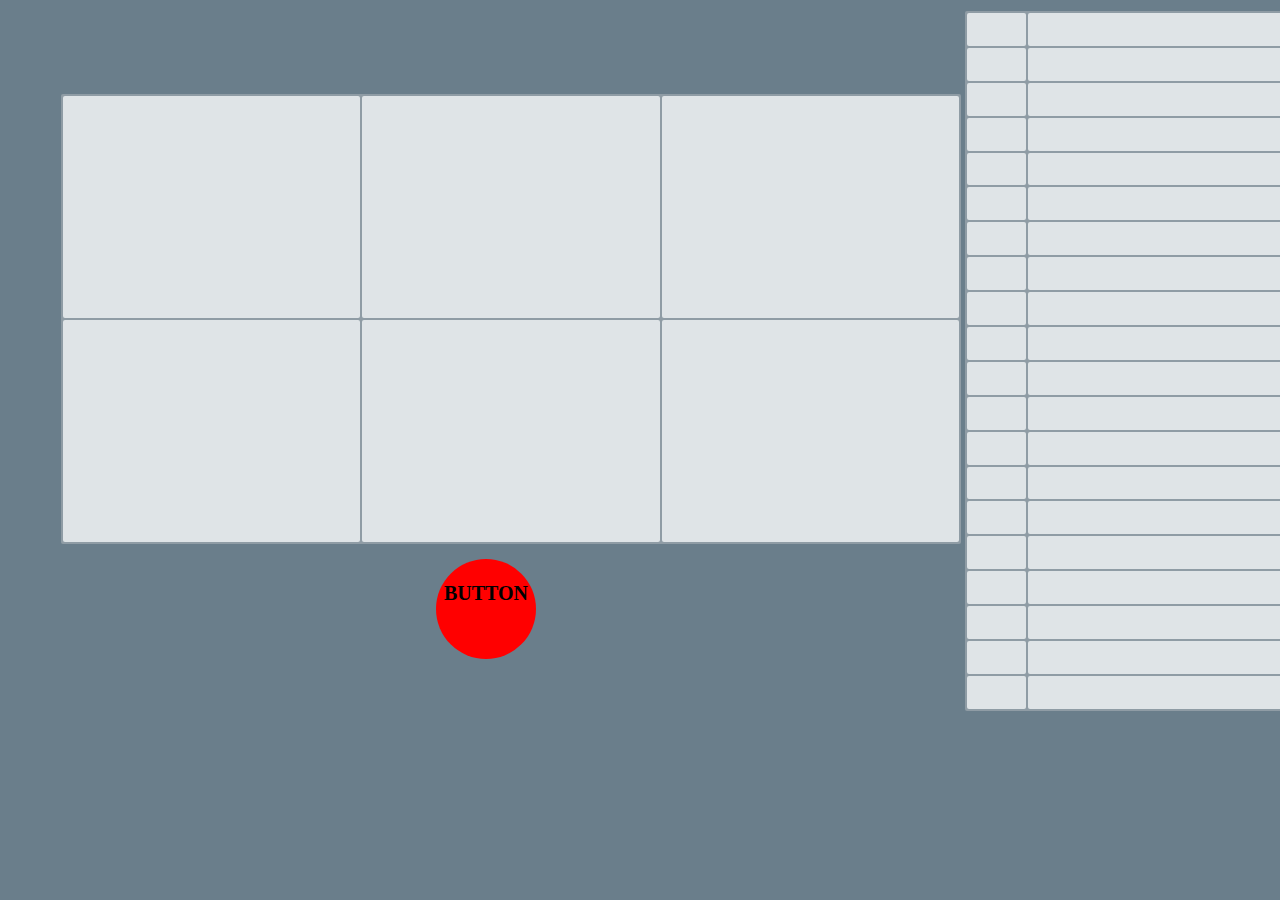
<file: index.html>
<!DOCTYPE html>
<html>
  <head>
    <meta charset="utf-8">
    <title>Index</title>
    <link rel="stylesheet" href="index.css">
  </head>
  <body>
    <table width="100%">
      <tr>
        <td width="70%">
          <table id="camera">
            <tr>
              <td></td>
              <td></td>
              <td></td>
            </tr>
            <tr>
              <td></td>
              <td></td>
              <td></td>
            </tr>
          </table>
          <div id="red_btn"><br>BUTTON</div>
        </td>
        <td>
          <table id="student">
            <tr>
              <td></td>
              <td></td>
              <td></td>
            </tr>
            <tr>
              <td></td>
              <td></td>
              <td></td>
            </tr>
            <tr>
              <td></td>
              <td></td>
              <td></td>
            </tr>
            <tr>
              <td></td>
              <td></td>
              <td></td>
            </tr>
            <tr>
              <td></td>
              <td></td>
              <td></td>
            </tr>
            <tr>
              <td></td>
              <td></td>
              <td></td>
            </tr>
            <tr>
              <td></td>
              <td></td>
              <td></td>
            </tr>
            <tr>
              <td></td>
              <td></td>
              <td></td>
            </tr>
            <tr>
              <td></td>
              <td></td>
              <td></td>
            </tr>
            <tr>
              <td></td>
              <td></td>
              <td></td>
            </tr>
            <tr>
              <td></td>
              <td></td>
              <td></td>
            </tr>
            <tr>
              <td></td>
              <td></td>
              <td></td>
            </tr>
            <tr>
              <td></td>
              <td></td>
              <td></td>
            </tr>
            <tr>
              <td></td>
              <td></td>
              <td></td>
            </tr>
            <tr>
              <td></td>
              <td></td>
              <td></td>
            </tr>
            <tr>
              <td></td>
              <td></td>
              <td></td>
            </tr>
            <tr>
              <td></td>
              <td></td>
              <td></td>
            </tr>
            <tr>
              <td></td>
              <td></td>
              <td></td>
            </tr>
            <tr>
              <td></td>
              <td></td>
              <td></td>
            </tr>
            <tr>
              <td></td>
              <td></td>
              <td></td>
            </tr>
          </table>
        </td>
      </tr>
    </table>
    <script src="https://code.jquery.com/jquery-3.1.1.js" integrity="sha256-16cdPddA6VdVInumRGo6IbivbERE8p7CQR3HzTBuELA=" crossorigin="anonymous"></script>
    <script type="text/javascript" src="index.js"></script>
  </body>
</html>
</file>
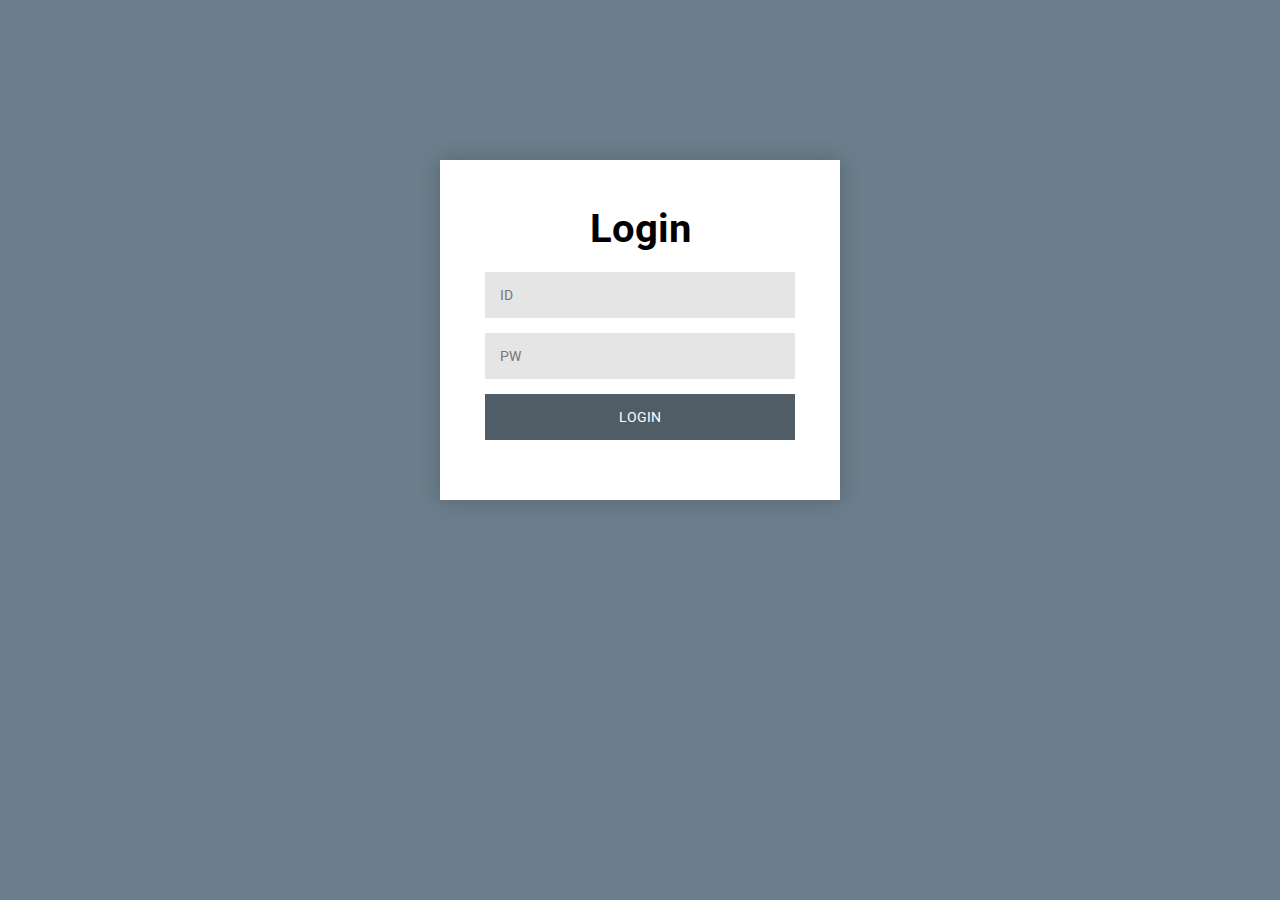
<file: login.html>
<!DOCTYPE html>
<html>
  <head>
    <meta charset="utf-8">
    <link rel="stylesheet" href="login.css">
    <title>Login page</title>
  </head>
  <body>
    <div class="login-page">
      <div class="form">
        <div id="title">Login</div>
        <form class="login-form" method="post">
          <input type="text" name="id" placeholder="ID"/>
          <input type="password" name="pw" placeholder="PW"/>
          <input type="submit" value="LOGIN">
        </form>
      </div>
    </div>
  </body>
</html>
</file>
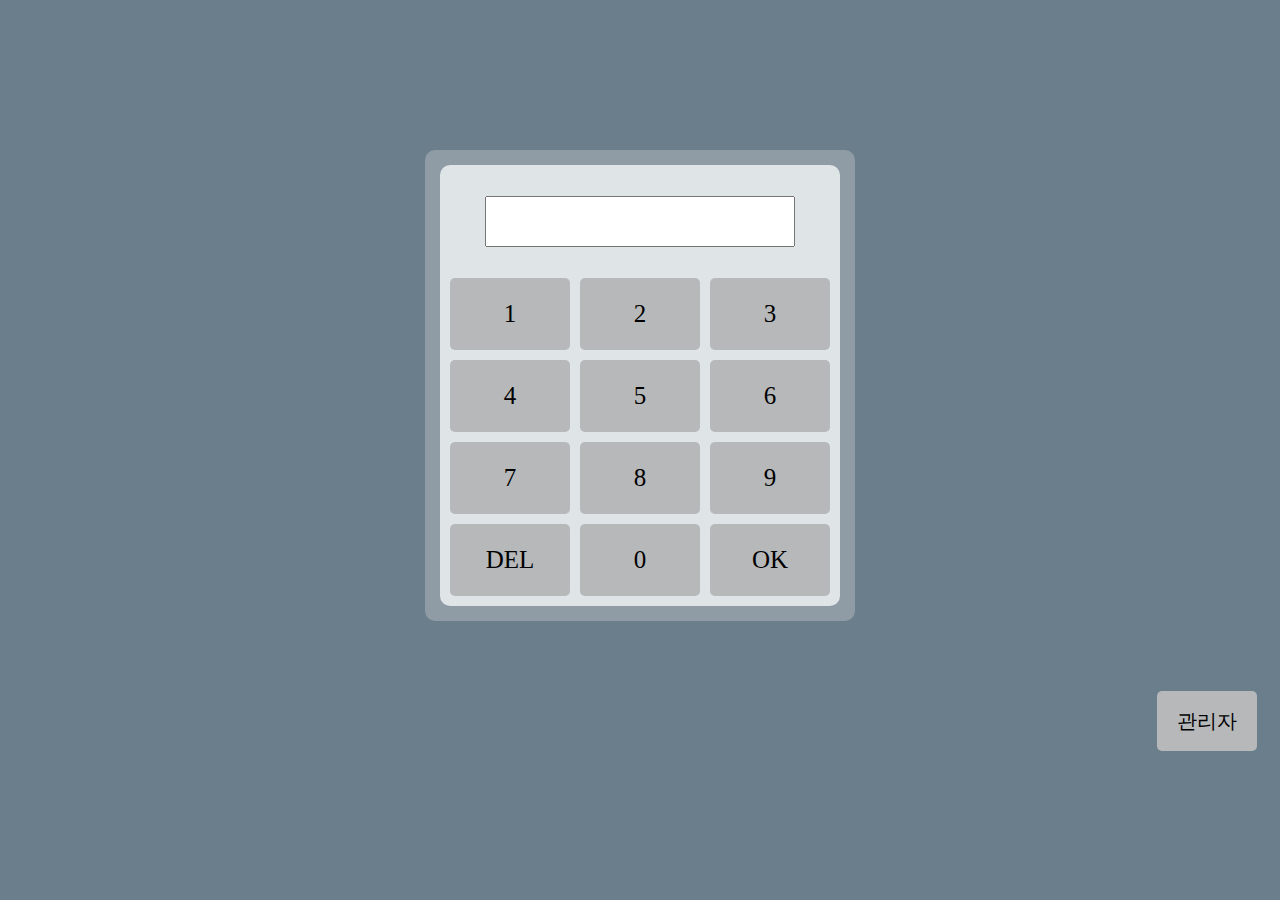
<file: 숫자버튼.html>
<!DOCTYPE html>
<html>
  <head>
    <meta charset="utf-8">
    <link rel="stylesheet" href="button.css">
    <title>Button</title>
  </head>
  <body>
    <div id="card">
      <form method="get">
        <table id="num_table" cellspacing="10px">
          <tr>
            <td colspan="3"><input type="text" id="number" name="number" value="" readonly></td>
          </tr>
          <tr>
            <td id="btn1">1</td>
            <td id="btn2">2</td>
            <td id="btn3">3</td>
          </tr>
          <tr>
            <td id="btn4">4</td>
            <td id="btn5">5</td>
            <td id="btn6">6</td>
          </tr>
          <tr>
            <td id="btn7">7</td>
            <td id="btn8">8</td>
            <td id="btn9">9</td>
          </tr>
          <tr>
            <td><div id="del">DEL</div></td>
            <td id="btn0">0</td>
            <td id="submit_button">OK</td>
          </tr>
        </table>
      </form>
    </div>
    <button type="button" id="admin_button">관리자</button>
    <script src="https://code.jquery.com/jquery-3.1.1.js" integrity="sha256-16cdPddA6VdVInumRGo6IbivbERE8p7CQR3HzTBuELA=" crossorigin="anonymous"></script>
    <script type="text/javascript" src="button.js"></script>
  </body>
</html>
</file>
<file: index.css>
body {
  background: #6a7e8b;
}

#camera {
  background-color: #8f9ca5;
  border-radius: 2px;
  margin-left: 50px;
  margin-top: 30px;
  height: 450px;
  width: 900px;
}

#camera td {
  background-color: #dfe4e7;
  border-radius: 2px;
}

#red_btn {
  background-color: red;
  width: 100px;
  height: 100px;
  margin: auto;
  margin-top: 15px;
  text-align: center;
  font-weight: bold;
  font-size: 20px;
  border-radius: 50%;
}

#red_btn:hover {
  cursor: pointer;
}

#student {
  background-color: #8f9ca5;
  border-radius: 2px;
  height: 700px;
  width: 400px;
  margin-right: 50px;
  float: right;
}

#student td {
  background-color: #dfe4e7;
  border-radius: 2px;
}

#student td:nth-child(1), #student td:nth-child(3) {
  width: 15%;
}
</file>
<file: login.css>
@import url(https://fonts.googleapis.com/css?family=Roboto:300);

.login-page {
  height: 250px;
  width: 400px;
  padding-top: 12%;
  margin: auto;
}

.form {
  position: relative;
  z-index: 1;
  background: #FFFFFF;
  height: 100%;
  margin: 0 auto 100px;
  padding: 45px;
  text-align: center;
  box-shadow: 0 0 20px rgba(0, 0, 0, 0.2);
}

#title {
  font-family: "Roboto";
  margin-bottom: 20px;
  font-size: 40px;
  font-weight: bold;
}

.form input {
  font-family: "Roboto";
  outline: 0;
  background: #e5e5e5;
  width: 100%;
  border: 0;
  margin: 0 0 15px;
  padding: 15px;
  box-sizing: border-box;
  font-size: 14px;
}

.form input[type="submit"] {
  font-family: "Roboto";
  background: #505d66;
  width: 100%;
  border: 0;
  padding: 15px;
  color: #FFFFFF;
  font-size: 14px;
  cursor: pointer;
}

.form input[type="submit"]:hover {
  background: #444e54;
}

body {
  background: #6a7e8b;
  font-family: "Roboto";
}
</file>
<file: button.css>
body {
  background: #6a7e8b;
}

#card {
  border-radius: 10px;
  background-color: #8f9ca5;
  margin: auto;
  margin-top: 150px;
  width: 400px;
  padding: 15px;
}

#num_table {
  border-radius: 10px;
  text-align: center;
  width: 100%;
  background-color: #dfe4e7;
}

#number {
  width: 80%;
  font-size: 40px;
  margin: 20px;
  margin-bottom: 20px;
}

#num_table tr:nth-child(2) td, #num_table tr:nth-child(3) td, #num_table tr:nth-child(4) td, #num_table tr:nth-child(5) td {
  width: 70px;
  font-size: 25px;
  background-color:#b6b8ba;
  border-radius: 5px;
  height: 70px;
}

#admin_button {
  background-color: #b6b8ba;
  font-size: 20px;
  height: 60px;
  width: 100px;
  border-radius: 5px;
  border: 0;
  float: right;
  margin-top: 70px;
  margin-right: 15px;
}

#num_table tr:nth-child(2) td:hover, #num_table tr:nth-child(3) td:hover, #num_table tr:nth-child(4) td:hover, #num_table tr:nth-child(5) td:hover, #admin_button:hover, #submit_button:hover {
  background-color: #989999;
  font-weight: bold;
}
</file>
